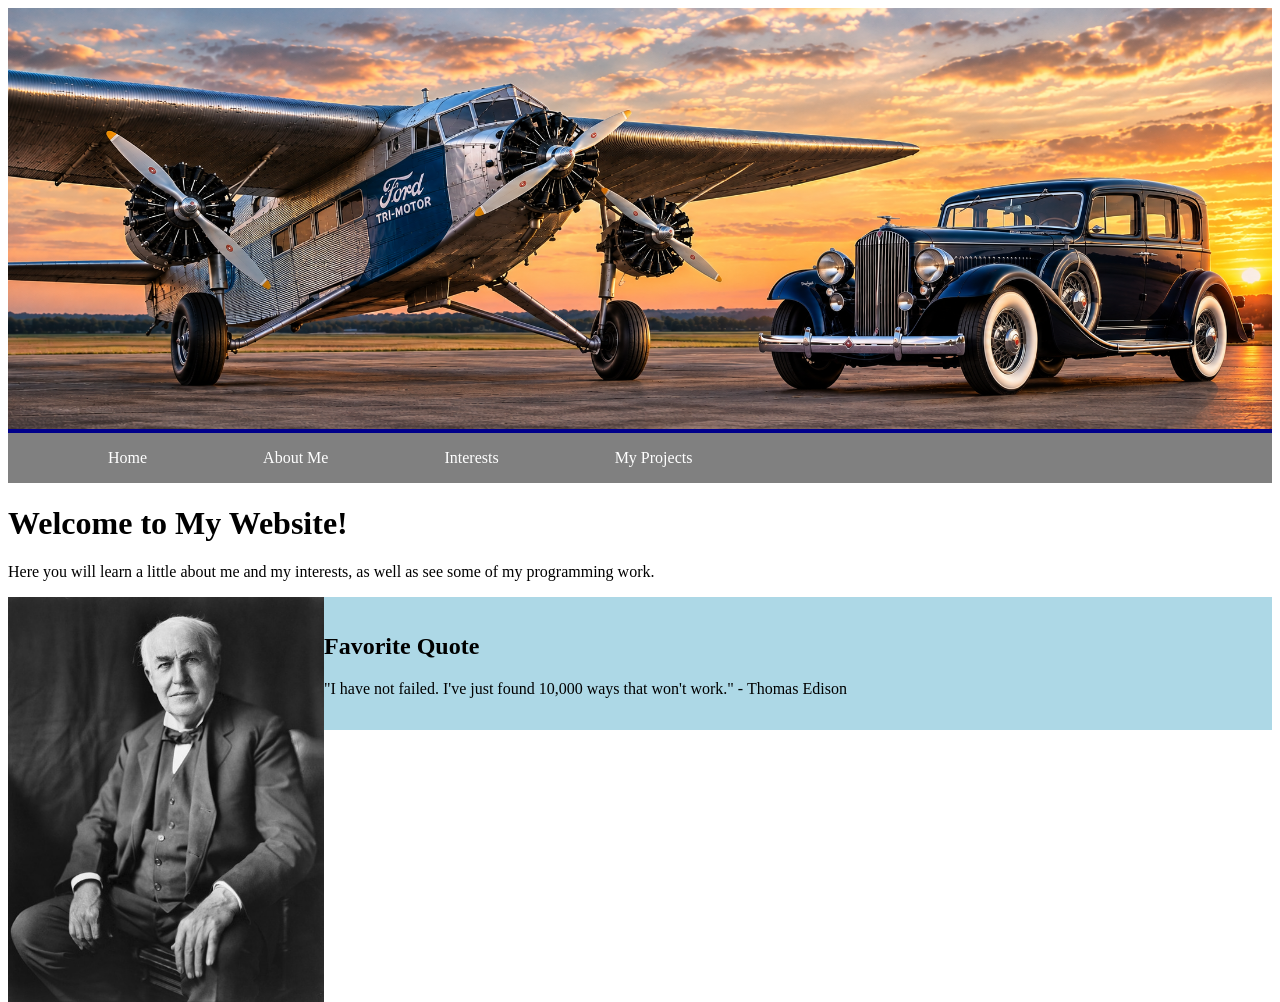
<file: index.html>
<!DOCTYPE html>
<html lang="en">
<head>
    <meta charset="UTF-8">
    <meta name="viewport" content="width=device-width, initial-scale=1.0">
    <link rel="stylesheet" href="CSS/styling.css">
    <title>My Website</title>
</head>
<body>
    <header>
        <img src="Images/Golden Hour_ Ford Tri-Motor and Classic Sedan.png" width="100%" alt="Sunset Ford Trimotor and Packard">
        <nav class="navbar">
            <ul class="nav-links">
                <li><a href="index.html">Home</a></li>
                <li><a href="HTML/about.html">About Me</a></li>
                <li><a href="HTML/interests.html">Interests</a></li>
                <li><a href="HTML/projects.html">My Projects</a></li>
            </ul>
        </nav>
    </header>   

    <h1>Welcome to My Website!</h1>
    <p>Here you will learn a little about me and my interests, as well as see some of my programming work.</p>
    <img src="Images/Thomas_Edison.jpg" alt="Thomas Edison" style="float: left; width:25%">
    <aside class="quote">
        <h2>Favorite Quote</h2>
        <p>
            "I have not failed. I've just found 10,000 ways that won't work." - Thomas Edison
        </p>
    </aside>

</body>
</html>
</file>
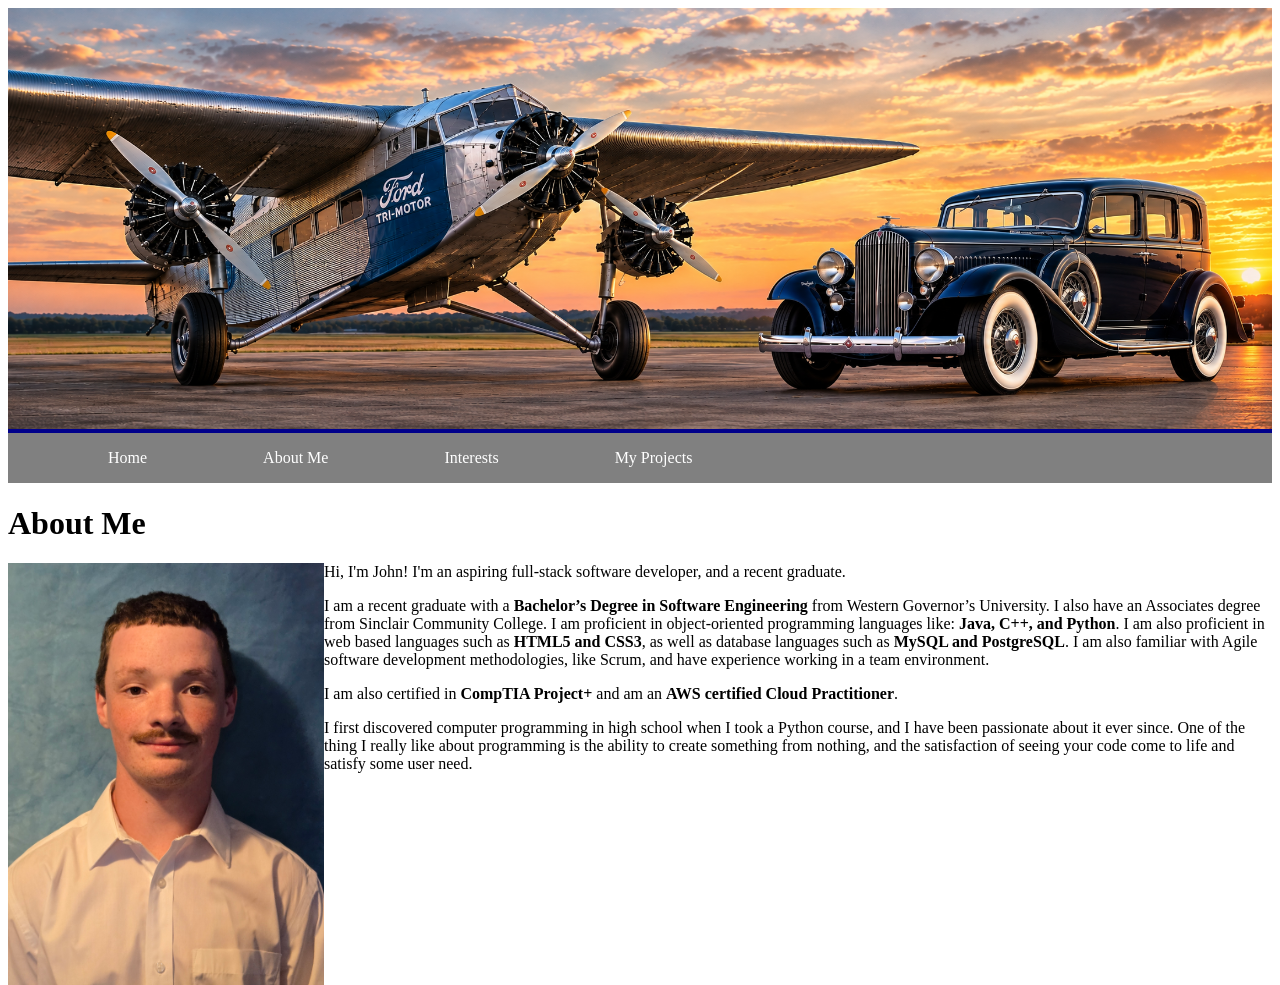
<file: HTML/about.html>
<!DOCTYPE html>
<html lang="en">
<head>
    <meta charset="UTF-8">
    <meta name="viewport" content="width=device-width, initial-scale=1.0">
    <link rel="stylesheet" href="../CSS/styling.css">
    <title>About Me</title>
</head>
<body>
    <header>
        <img src="../Images/Golden Hour_ Ford Tri-Motor and Classic Sedan.png" width="100%" alt="Sunset Ford Trimotor and Packard">
        <nav class="navbar">
            <ul class="nav-links">
                <li><a href="../index.html">Home</a></li>
                <li><a href="about.html">About Me</a></li>
                <li><a href="interests.html">Interests</a></li>
                <li><a href="projects.html">My Projects</a></li>
            </ul>
        </nav>
    </header> 

    <h1>About Me</h1>
    <img src="../Images/ProfilePic.jpg" style="float: left; width: 25%;">
    <p>Hi, I'm John! I'm an aspiring full-stack software developer, and a recent graduate.</p>
    <p>
        I am a recent graduate with a <b>Bachelor’s Degree in Software Engineering</b> from Western Governor’s University.
        I also have an Associates degree from Sinclair Community College. I am proficient in object-oriented programming 
        languages like: <b>Java, C++, and Python</b>. I am also proficient in web based languages such as <b>HTML5 and CSS3</b>, 
        as well as database languages such as <b>MySQL and PostgreSQL</b>. I am also familiar with Agile software development
         methodologies, like Scrum, and have experience working in a team environment.
    </p>

    <p>  
        I am also certified in <b>CompTIA Project+</b> and am an <b>AWS certified Cloud Practitioner</b>.
    </p>

    <p>I first discovered computer programming in high school when I took a Python course, and I have been passionate 
        about it ever since. One of the thing I really like about programming is the ability to create something from nothing, 
        and the satisfaction of seeing your code come to life and satisfy some user need. 
    </p>

</body>
</html>
</file>
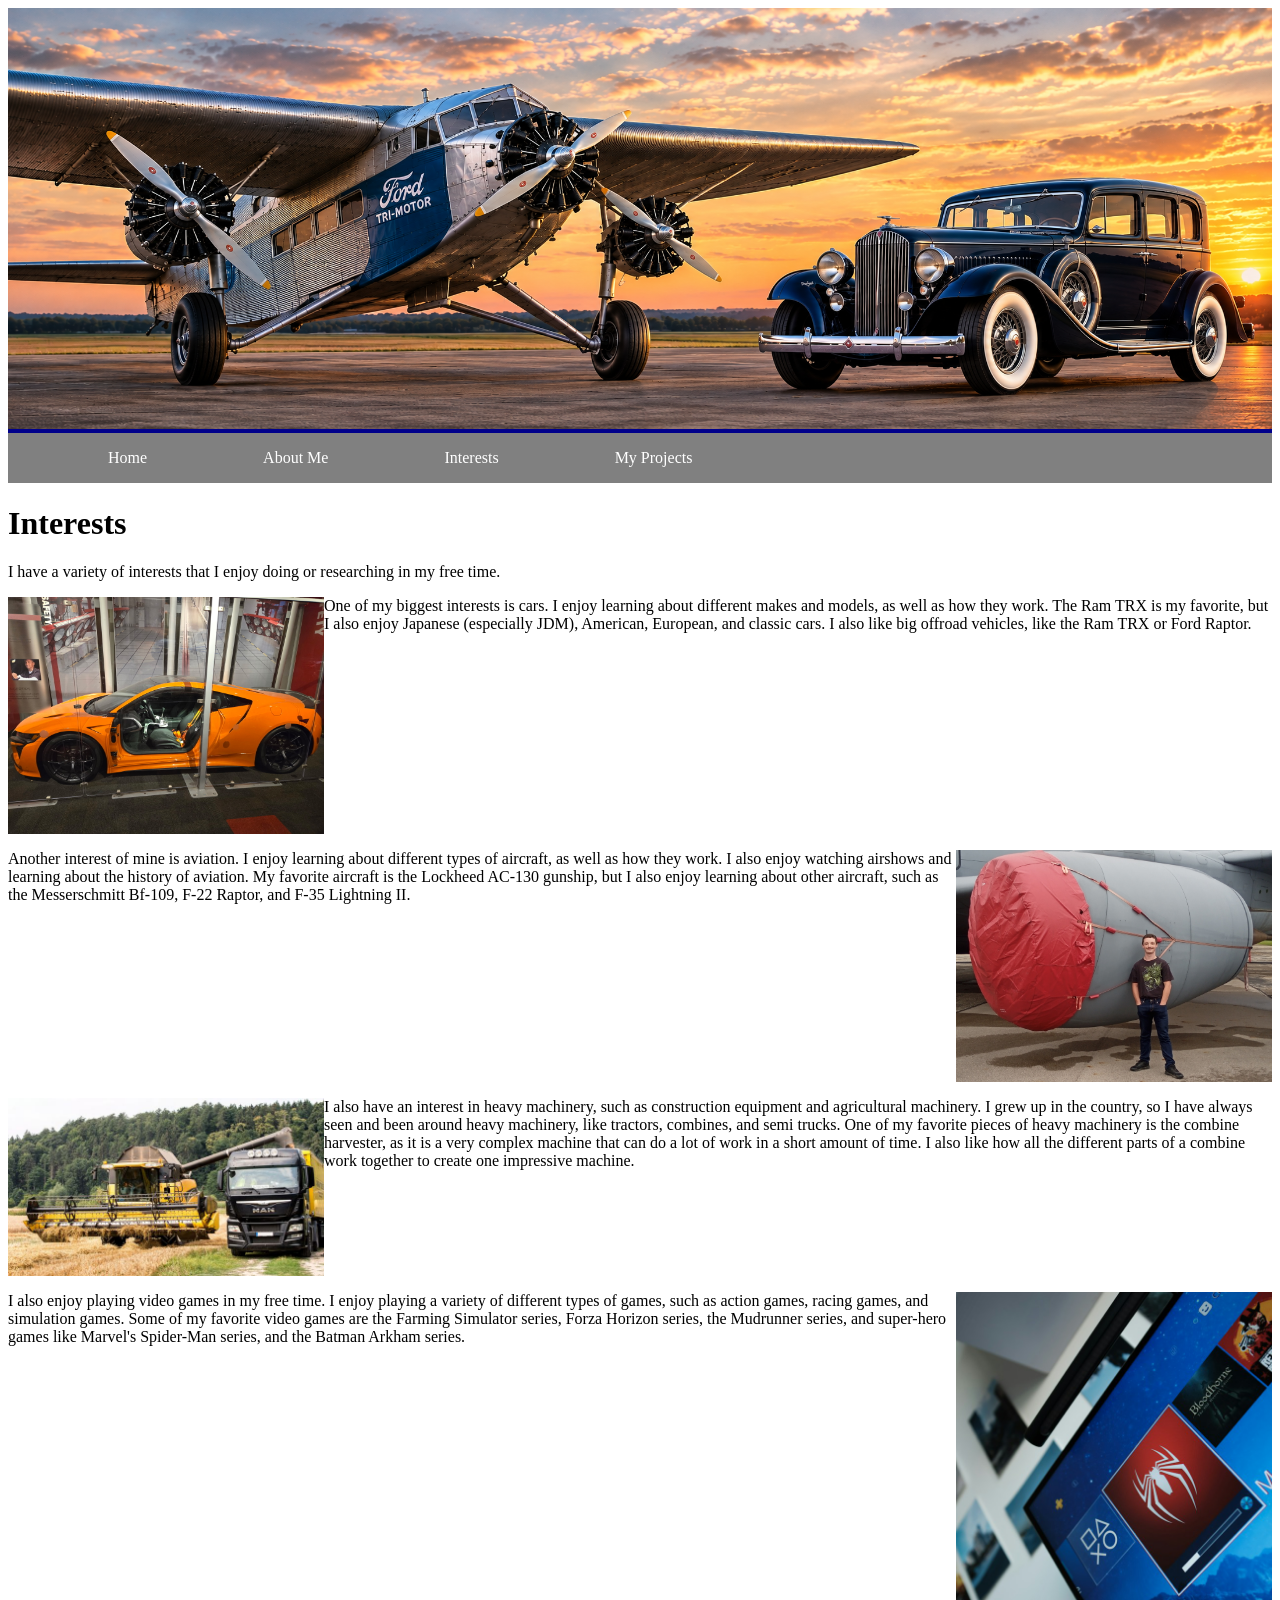
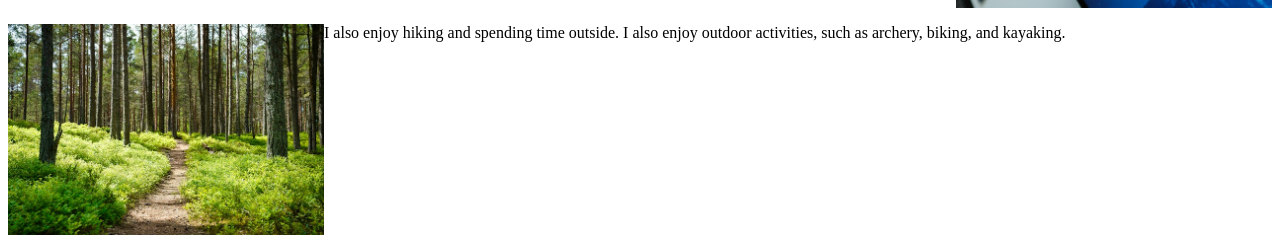
<file: HTML/interests.html>
<!DOCTYPE html>
<html lang="en">
<head>
    <meta charset="UTF-8">
    <meta name="viewport" content="width=device-width, initial-scale=1.0">
    <link rel="stylesheet" href="../CSS/styling.css">
    <title>My Interests</title>
</head>
<body>
    <header>
        <img src="../Images/Golden Hour_ Ford Tri-Motor and Classic Sedan.png" width="100%" alt="Sunset Ford Trimotor and Packard">
        <nav class="navbar">
            <ul class="nav-links">
                <li><a href="../index.html">Home</a></li>
                <li><a href="about.html">About Me</a></li>
                <li><a href="interests.html">Interests</a></li>
                <li><a href="projects.html">My Projects</a></li>
            </ul>
        </nav>
    </header> 

    <h1>Interests</h1>
    <p>I have a variety of interests that I enjoy doing or researching in my free time.</p>
    <div class="interests-container">
        <aside> <img src="../Images/cars.jpg" alt="Cars" style="float: left; width: 25%;"> One of my biggest interests is
            cars. I enjoy learning about different makes and models, as well as how they work. The Ram TRX is my favorite, but
            I also enjoy Japanese (especially JDM), American, European, and classic cars. I also like big offroad vehicles, like the Ram TRX
            or Ford Raptor.
        </aside>
        <aside> <img src="../Images/planes.jpg" alt="Planes" style="float: right; width: 25%;"> 
            Another interest of mine is aviation. 
            I enjoy learning about different types of aircraft, as well as how they work. I also enjoy
            watching airshows and learning about the history of aviation. My favorite aircraft is the Lockheed AC-130 gunship, 
            but I also enjoy learning about other aircraft, such as the Messerschmitt Bf-109, F-22 Raptor, and F-35 Lightning II.
        </aside>
        <aside> <img src="../Images/heavy-machines.jpg" alt="Heavy Machines" style="float: left; width: 25%;">
            I also have an interest in heavy machinery, such as construction equipment and agricultural machinery. 
            I grew up in the country, so I have always seen and been around heavy machinery, like tractors, combines, and semi 
            trucks. One of my favorite pieces of heavy machinery is the combine harvester, as it is a very complex machine that 
            can do a lot of work in a short amount of time. I also like how all the different parts of a combine work together 
            to create one impressive machine. 
        </aside>
        <aside> <img src="../Images/video-games.jpg" alt="Video Game Screen" style="float: right; width: 25%;">
            I also enjoy playing video games in my free time. I enjoy playing a variety of different types of games, such as 
            action games, racing games, and simulation games. Some of my favorite video games are the Farming Simulator series, 
            Forza Horizon series, the Mudrunner series, and super-hero games like Marvel's Spider-Man series, and the Batman Arkham series.
        </aside>
        <aside> <img src="../Images/hiking.jpg" alt="Forest Path" style="float: left; width: 25%;">
            I also enjoy hiking and spending time outside. I also enjoy outdoor activities, such as archery, biking, and kayaking. 
        </aside>
</div>
</body>
</html>
</file>
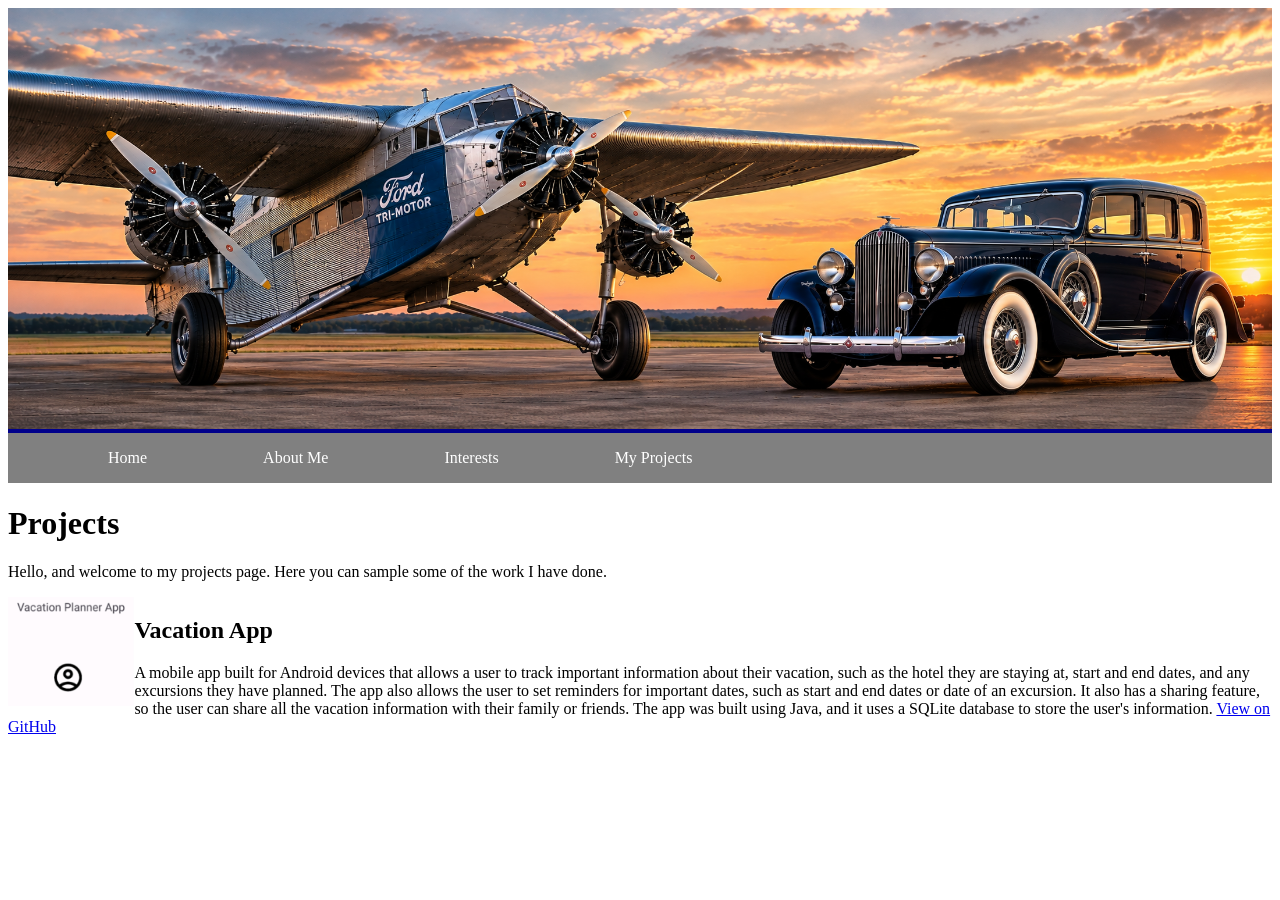
<file: HTML/projects.html>
<!DOCTYPE html>
<html lang="en">
<head>
    <meta charset="UTF-8">
    <meta name="viewport" content="width=device-width, initial-scale=1.0">
    <link rel="stylesheet" href="../CSS/styling.css">
    <title>My Projects</title>
</head>
<body>
    <header>
        <img src="../Images/Golden Hour_ Ford Tri-Motor and Classic Sedan.png" width="100%" alt="Sunset Ford Trimotor and Packard">
        <nav class="navbar">
            <ul class="nav-links">
                <li><a href="../index.html">Home</a></li>
                <li><a href="about.html">About Me</a></li>
                <li><a href="interests.html">Interests</a></li>
                <li><a href="projects.html">My Projects</a></li>
            </ul>
        </nav>
    </header> 

    <h1>Projects</h1>
    <p>Hello, and welcome to my projects page. Here you can sample some of the work I have done.</p>
    <div class="project-container">
        <aside>
            <img src="../Images/App.png" style="width:10%; float:left;" alt="Project Image">
            <h2>Vacation App</h2>
            <p>A mobile app built for Android devices that allows a user to track important information about their vacation,
                such as the hotel they are staying at, start and end dates, and any excursions they have planned. The app also allows the user to set 
                reminders for important dates, such as start and end dates or date of an excursion. It also has a sharing feature, so 
                the user can share all the vacation information with their family or friends.
                The app was built using Java, and it uses a SQLite database to store the user's information.
                <a href="https://github.com/jja1167/vacationApp.git" target="_blank">View on GitHub</a>
            </p>
            
        </aside>
    </div>

</body>
</html>
</file>
<file: CSS/styling.css>
nav a:hover, nav.horizontal a:active {
  background-color: rgb(31, 73, 125);
  color: white;
}

header{
  background-color: darkblue;
}
nav {
    background-color: grey;
    min-height: 2em;
 }

 ul {
    list-style-type: none;
    margin: 0;
    padding: 0;
    overflow: hidden;
    background-color: grey;
  }
  
  ul>li {
    float: left;
  }

  li a {
    display: block;
    color: white;
    padding: 16px;
    padding-left: 100px;
    text-decoration: none;
  }

  .interests-container{
    display: flex;
    flex-direction: column;
    gap: 1rem;
  }

  .quote {
    background-color: lightblue;
    padding: 1rem;
    border-left: 5px solid darkblue;
    margin: 1rem 0;
  }

  .project-container {
    display: flex;
    flex-direction: column;
    gap: 1rem;
  }
</file>
